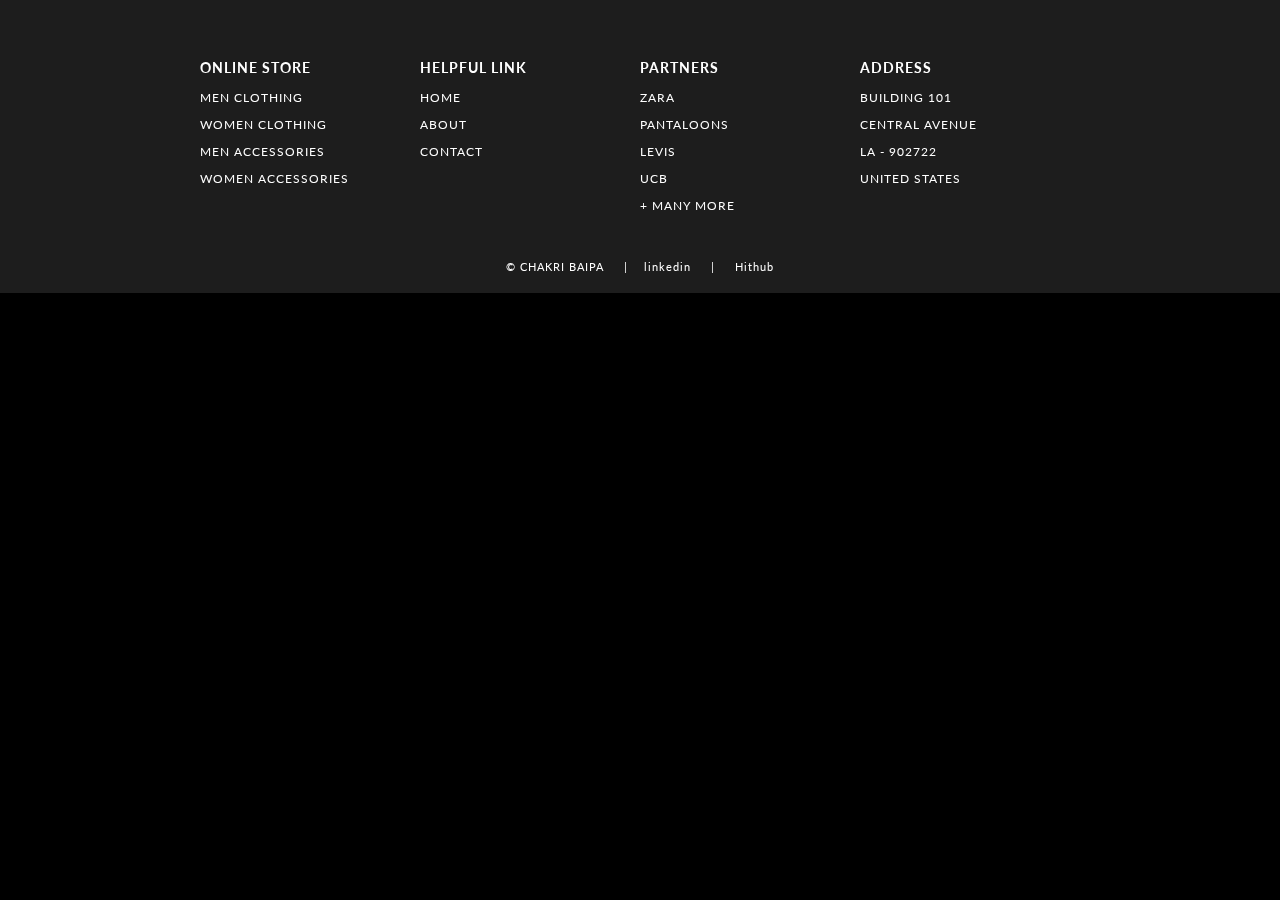
<file: footer.html>
<!DOCTYPE html>
<html lang="en">
<head>
    <meta charset="UTF-8">
    <meta name="viewport" content="width=device-width, initial-scale=1.0">
    <meta http-equiv="X-UA-Compatible" content="ie=edge">
    <title> FOOTER | E-COMMERCE WEBSITE </title>
    <!-- EXTERNAL LINKS -->
    <link href="https://fonts.googleapis.com/css?family=Source+Sans+Pro:300,400" rel="stylesheet">
    <link href="https://fonts.googleapis.com/css?family=Lato&display=swap" rel="stylesheet">
    <link rel="stylesheet" href="css/footer.css">
</head>

<body>
    <footer>
        <section>    
            <div id="containerFooter">
                
                <div id="webFooter">
                    <h3> online store </h3>
                    <p> men clothing </p>
                    <p> women clothing </p>
                    <p> men accessories </p>
                    <p> women accessories </p>
                </div>
                <div id="webFooter">
                    <h3> helpful link </h3>
                    <p> home </p>
                    <p> about </p>
                    <p> contact </p>
                </div>
                <div id="webFooter">
                    <h3> partners </h3>
                    <p> zara </p>
                    <p> pantaloons </p>
                    <p> levis </p>
                    <p> ucb </p>
                    <p> + many more </p>
                </div>
                <div id="webFooter">
                    <h3> address </h3>
                    <p> building 101 </p>
                    <p> central avenue </p>
                    <p> la - 902722 </p>
                    <p> united states </p>
                </div>
            </div>
            <div id="credit">© CHAKRI BAIPA &nbsp&nbsp&nbsp | &nbsp&nbsp&nbsp<a href="https://www.linkedin.com/in/chakri-baipa-950645242/">linkedin  </a>&nbsp&nbsp&nbsp | &nbsp&nbsp&nbsp<a href="https://github.com/baipachakri">     Hithub</a></div>
        </section>

    </footer>

</body>
</html>
</file>
<file: css/footer.css>
body
{
    margin: 0;
    color: black;
    background-color: black;
    font-family: 'Lato', sans-serif;
}

#containerFooter
{
    width: 100%;
    background-color: rgb(29, 29, 29);
    color: white;
    letter-spacing: 1px;
    display: grid;
    grid-template-columns: repeat(4, 1fr);
    text-transform: uppercase;
    font-size: 15px;
    padding: 15px 300px;
    box-sizing: border-box;
}
#containerFooter h3:hover, #containerFooter p:hover
{
    color: lightslategray;
    cursor: pointer;
}
#webFooter
{
    padding-top: 30px;
    font-size: 12px;
}
#credit 
{
    width: 100%;
    margin: auto;
    padding: 20px 0;
    text-align: center;
    background-color: rgb(29, 29, 29);
    color: white;
    font-size: 11px;
    letter-spacing: 1px;
}

#credit a
{
    color: white;
    text-decoration: none;
    position: relative;
}
#credit a::after
{
content: "";
background: white;
mix-blend-mode: exclusion;
width: calc(100% + 18px);
height: 0;
position: absolute;
bottom: -4px;
left: -10px;
transition: all .3s cubic-bezier(0.445, 0.05, 0.55, 0.95);
}
#credit a:hover::after
{
    height: calc(100% + 8px)
}

/* ----------------------------- MEDIA QUERY --------------------------- */

@media(max-width: 1350px)
{
    #containerFooter
    {
        padding: 15px 200px;
    }
}
@media(max-width: 1166px)
{
    #containerFooter
    {
        padding: 15px 100px;
    }
}
@media(max-width: 950px)
{
    #containerFooter
    {
        padding: 15px 50px;
    }
}
@media(max-width: 850px)
{
    #containerFooter
    {
        font-size: 13px;
    }
    #webFooter
    {
        font-size: 10px;
    }
}
@media(max-width: 750px)
{
    #containerFooter
    {
        display: grid;
        grid-template-columns: 1fr 1fr;
        padding: 15px 100px;
    }
    #webFooter
    {
        padding: 15px 20px;
    }
}
@media(max-width: 540px)
{
    #containerFooter
    {
        padding: 0 25px;
    }
}
</file>
